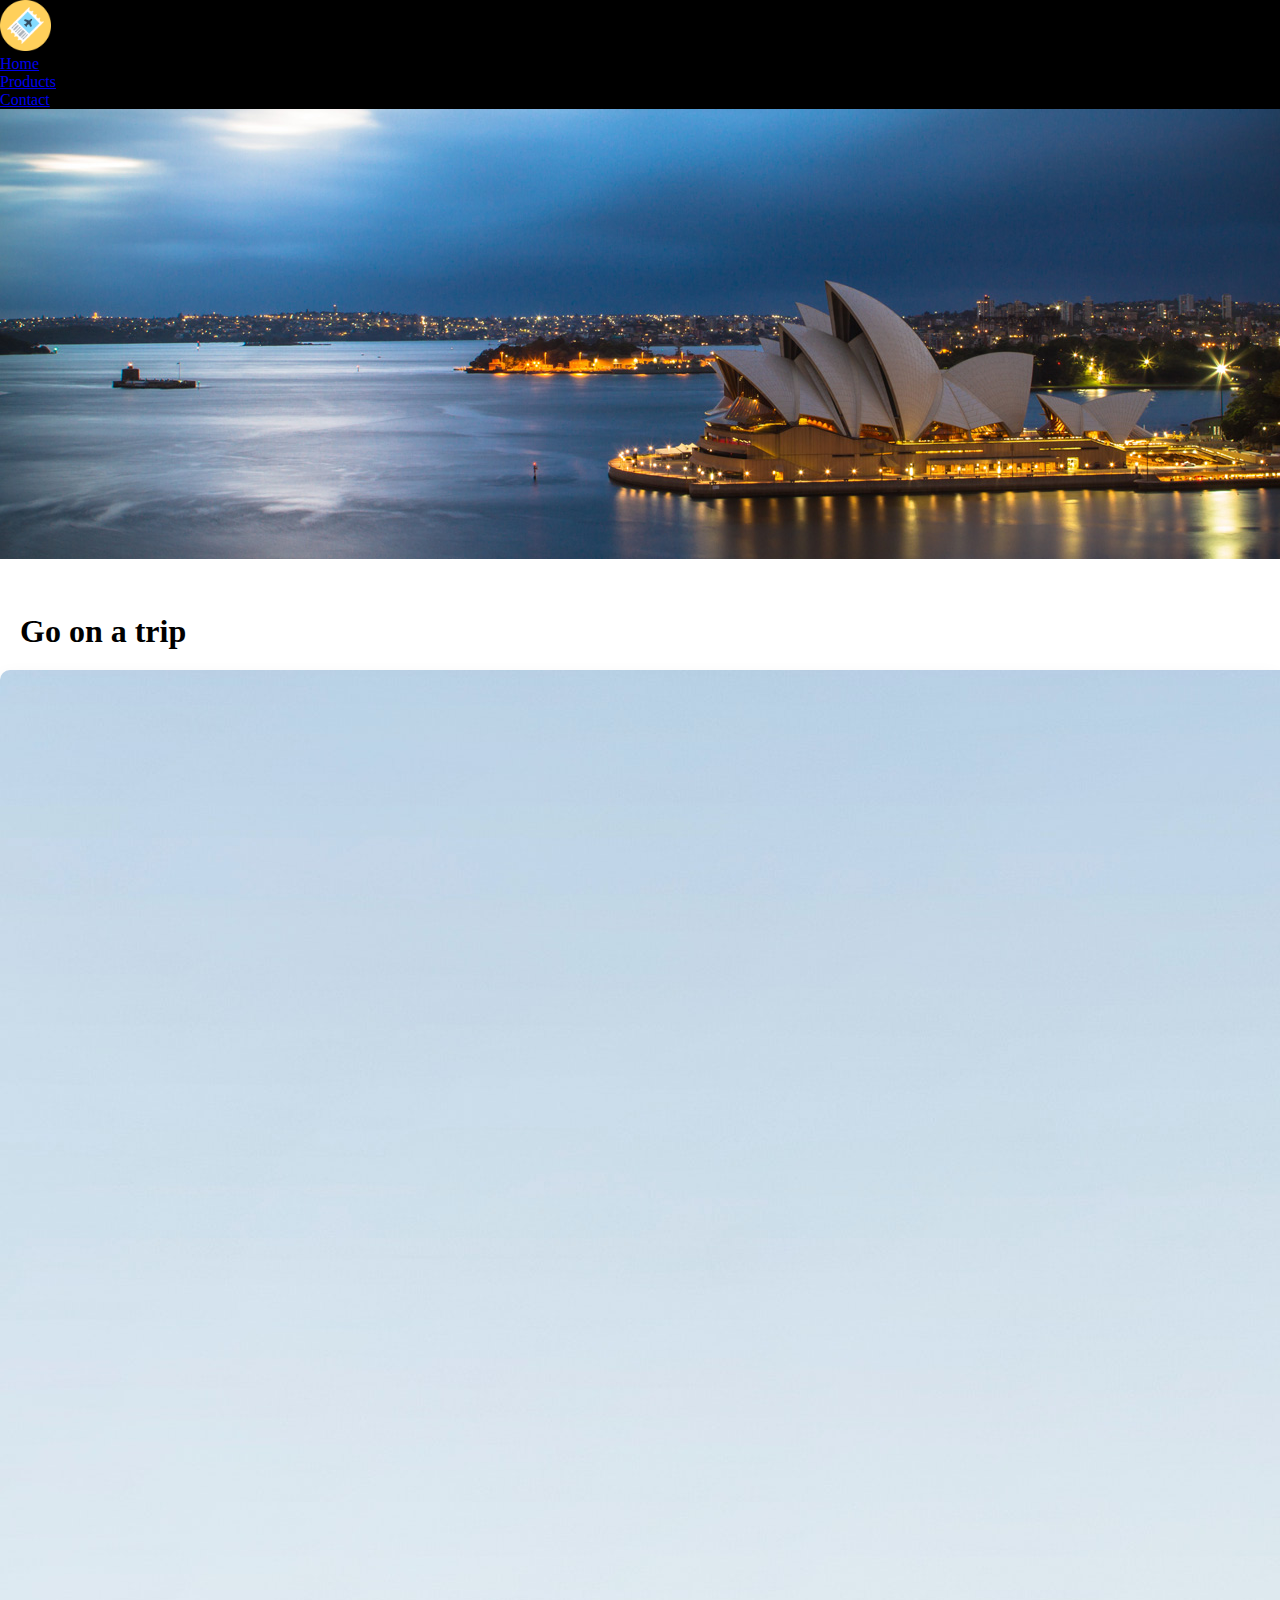
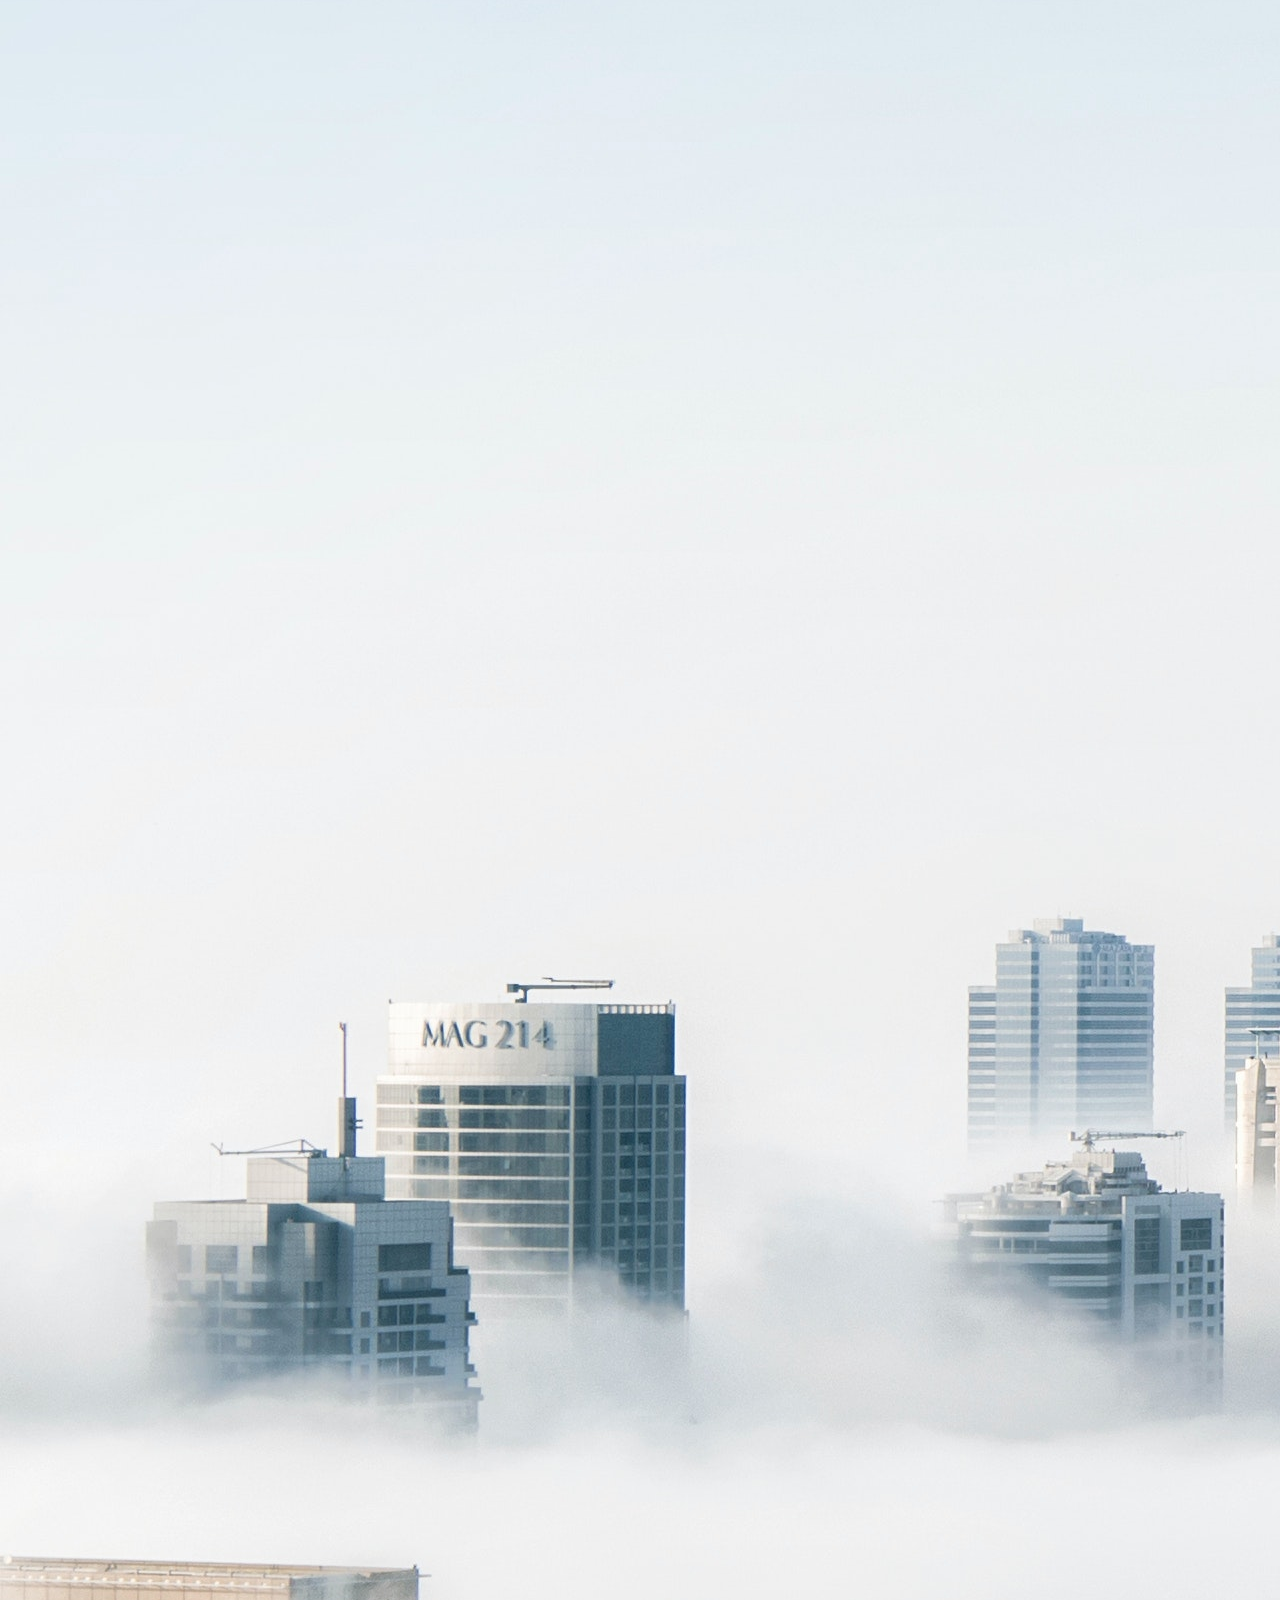
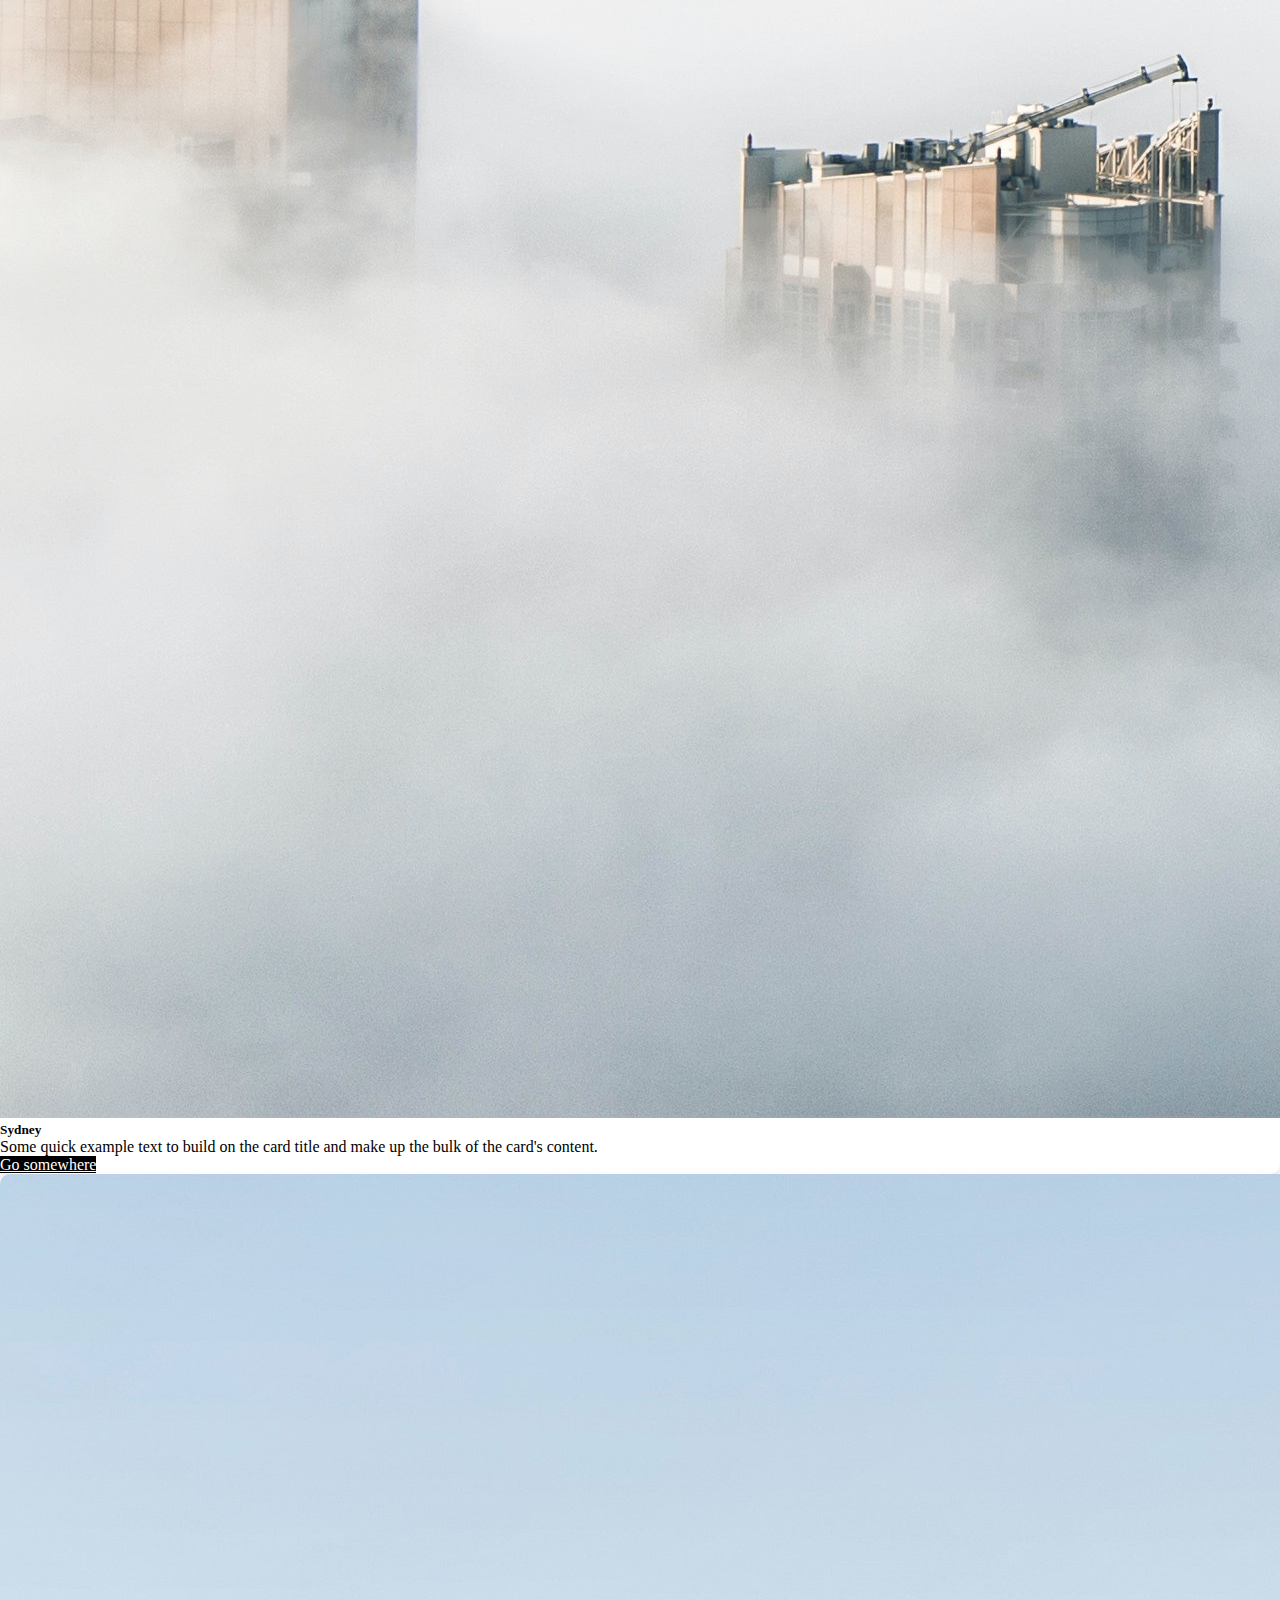
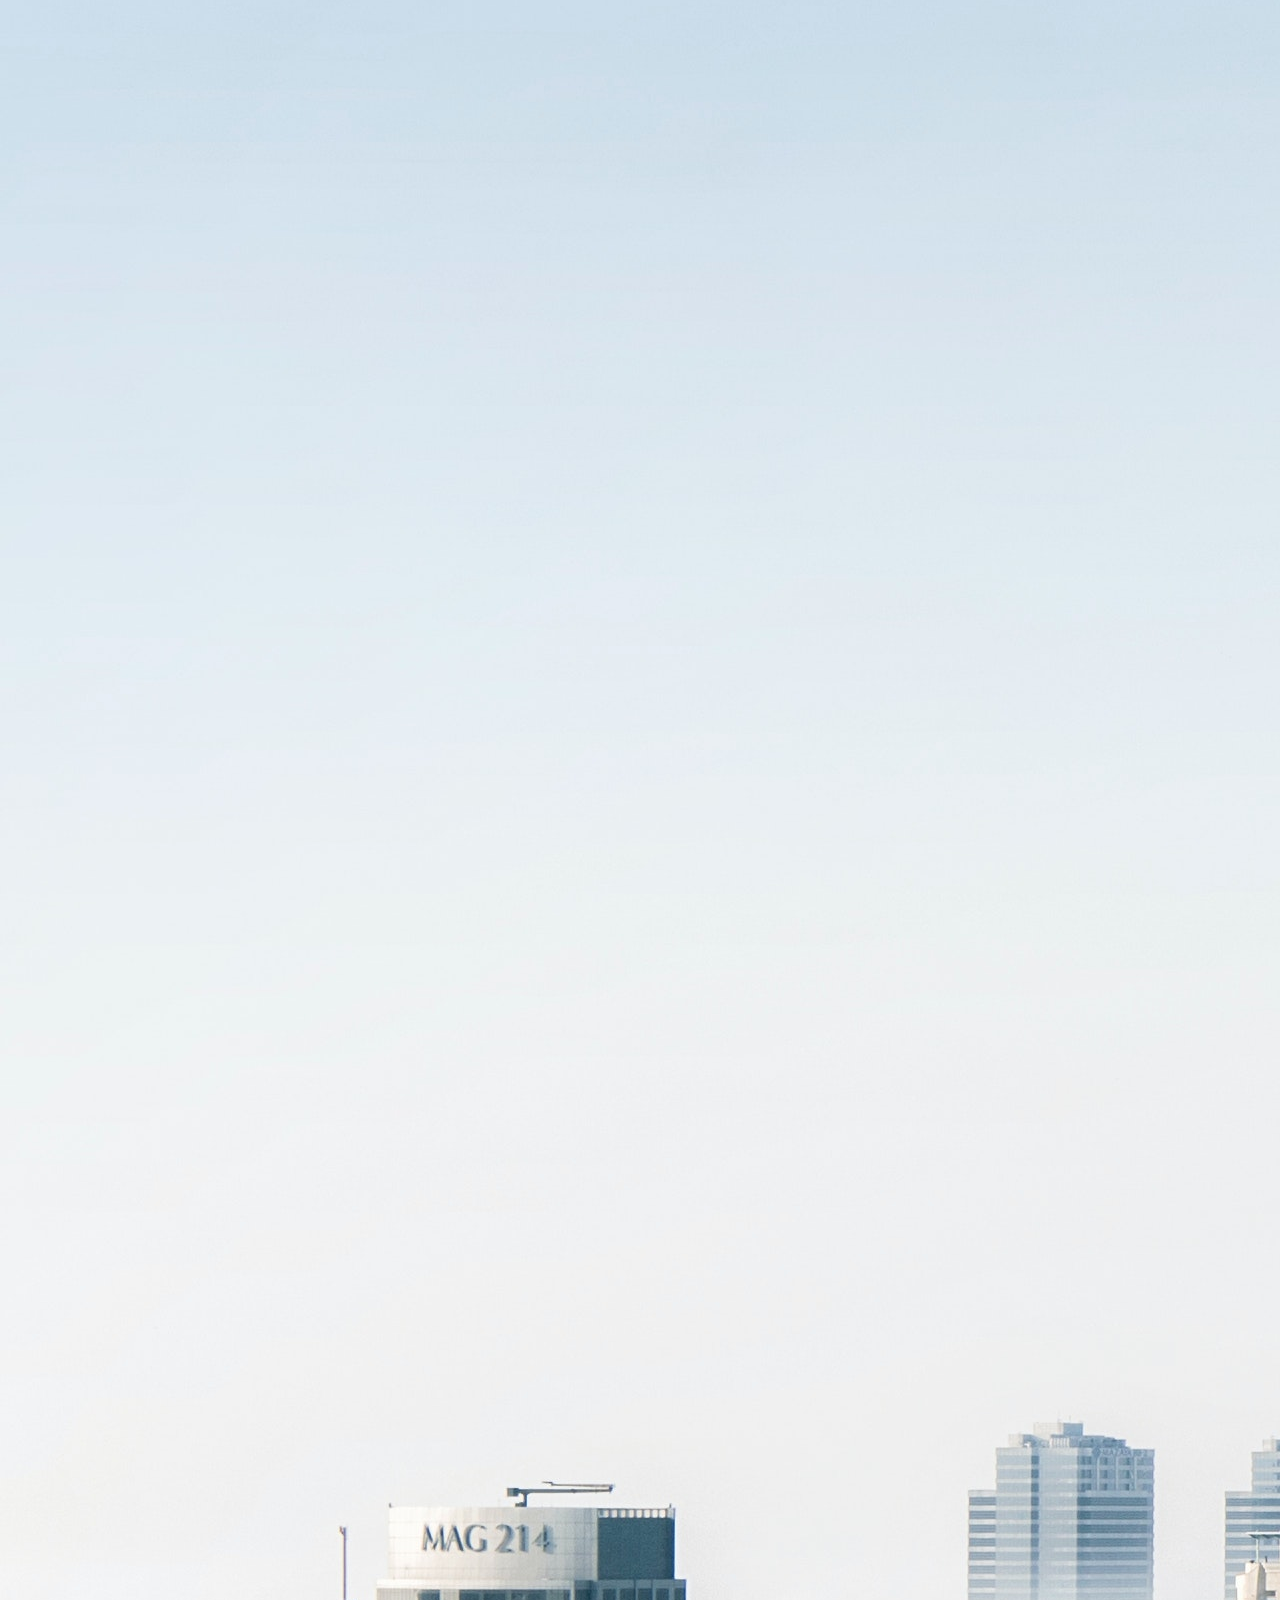
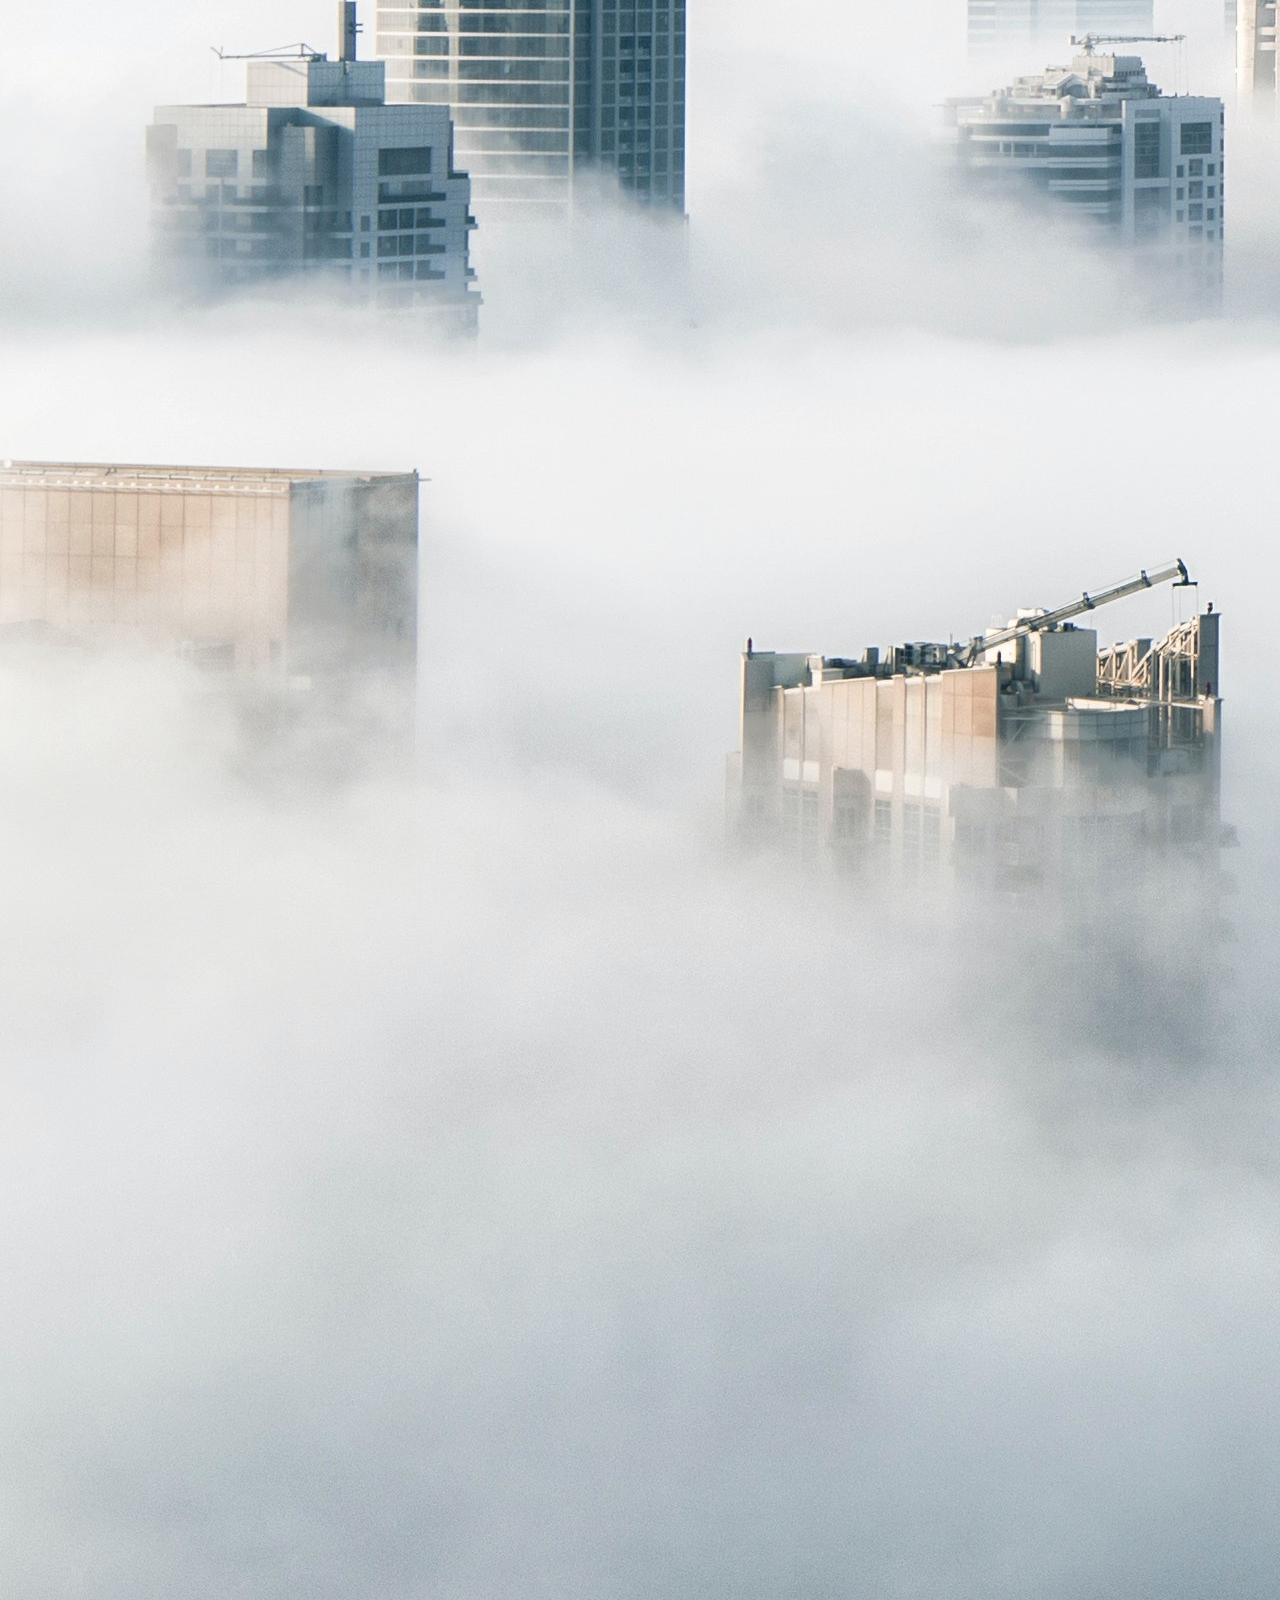
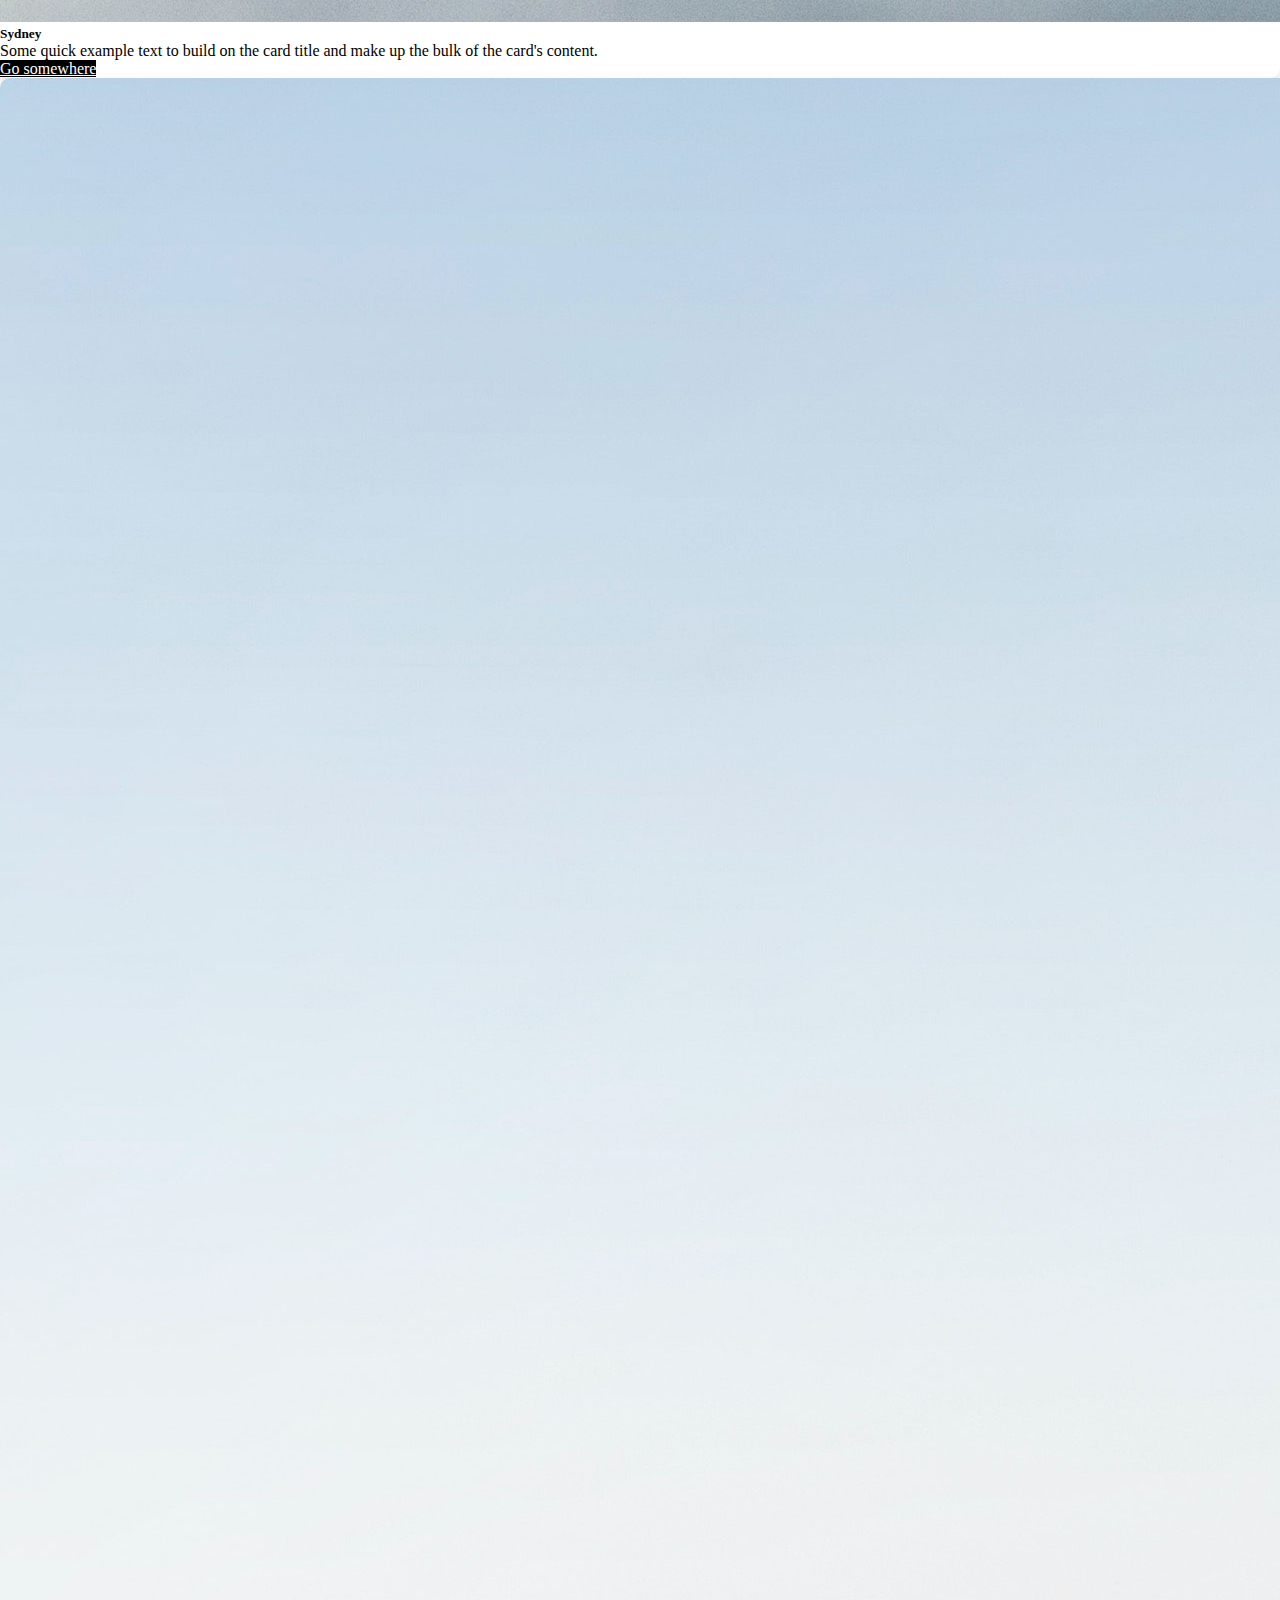
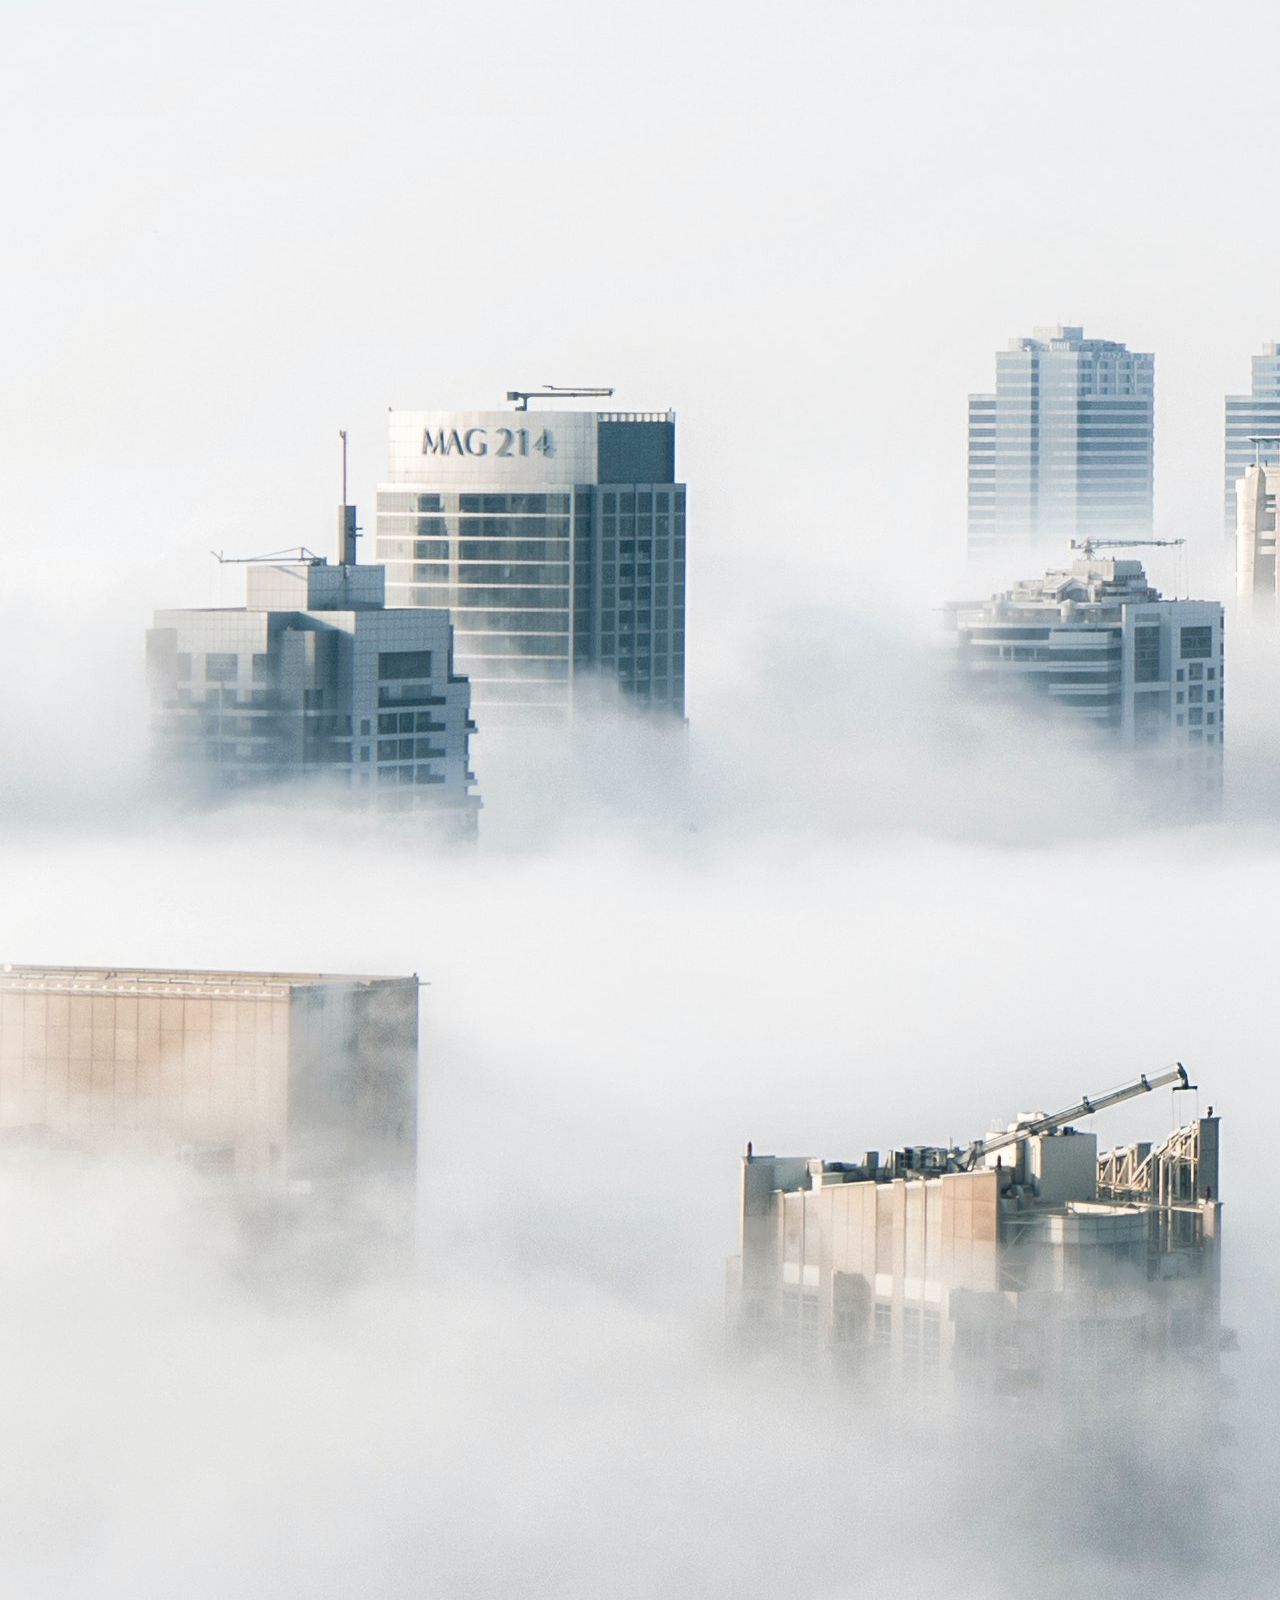
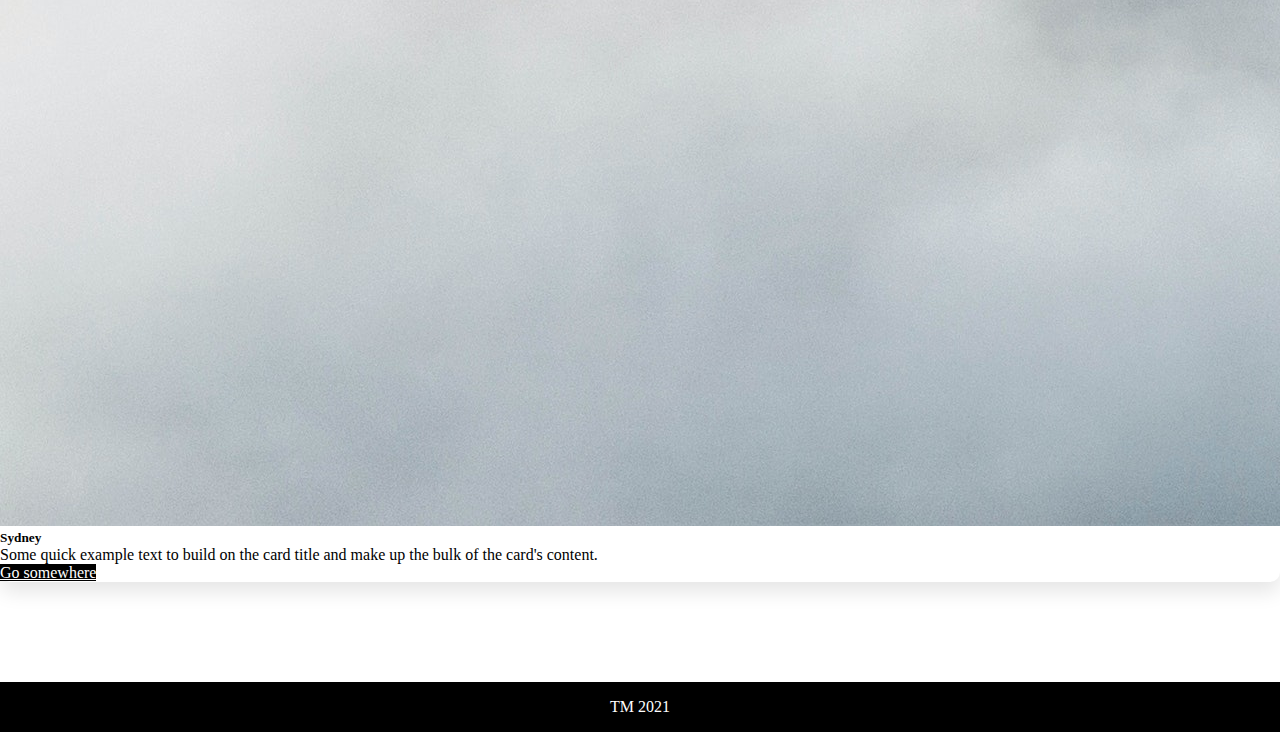
<file: index.html>
<!doctype html>
<html lang="en">

<head>
    <!-- Required meta tags -->
    <meta charset="utf-8">
    <meta name="viewport" content="width=device-width, initial-scale=1">
    <link rel="stylesheet" href="css/style.css">

    <!-- Bootstrap CSS -->
    <link href="https://cdn.jsdelivr.net/npm/bootstrap@5.1.0/dist/css/bootstrap.min.css" rel="stylesheet"
        integrity="sha384-KyZXEAg3QhqLMpG8r+8fhAXLRk2vvoC2f3B09zVXn8CA5QIVfZOJ3BCsw2P0p/We" crossorigin="anonymous">

    <title>Hello, world!</title>
</head>

<body>
    <header>
        <nav class="navbar navbar-expand-lg navbar-dark bg-dark">
            <div class="container-fluid">

                <div class="logo__container">
                    <img src="img/kisspng-free-travel-pass-event-tickets-scalable-vector-gra-ticket-free-travel-icons-5ba3578fc105d0.0.png"
                        alt="" class="logo">
                </div>

                <div class="collapse navbar-collapse" id="navbarSupportedContent">
                    <ul class="navbar-nav me-auto mb-2 mb-lg-0">
                        <li class="nav-item">
                            <a class="nav-link active" aria-current="page" href="#">Home</a>
                        </li>
                        <li class="nav-item">
                            <a class="nav-link active" href="#">Products</a>
                        </li>
                        <li class="nav-item">
                            <a class="nav-link active" href="#">Contact</a>
                        </li>
                    </ul>
                </div>

            </div>
        </nav>
    </header>

    <main>
        <div class="row">
            <div class="container-fluid">
                <div class="col-md-12">
                    <img src="img/sydney-opera-house.jpg" class="img-fluid" alt="...">
                </div>
            </div>
            <div class="container-md-12">
                <h1>Go on a trip</h1>
            </div>
            <div class="col-md-4">
                <div class="container">
                    <div class="card">
                        <img src="img/pexels-aleksandar-pasaric-325185.jpg" class="card-img-top" alt="...">
                        <div class="card-body">
                            <h5 class="card-title">Sydney</h5>
                            <p class="card-text">Some quick example text to build on the card title and make up the bulk
                                of the card's content.</p>
                            <a href="#" class="btn btn-primary">Go somewhere</a>
                        </div>
                    </div>
                </div>
            </div>
            <div class="col-md-4">
                <div class="container">
                    <div class="card">
                        <img src="img/pexels-aleksandar-pasaric-325185.jpg" class="card-img-top" alt="...">
                        <div class="card-body">
                            <h5 class="card-title">Sydney</h5>
                            <p class="card-text">Some quick example text to build on the card title and make up the bulk
                                of the card's content.</p>
                            <a href="#" class="btn btn-primary">Go somewhere</a>
                        </div>
                    </div>
                </div>
            </div>
            <div class="col-md-4">
                <div class="container">
                    <div class="card">
                        <img src="img/pexels-aleksandar-pasaric-325185.jpg" class="card-img-top" alt="...">
                        <div class="card-body">
                            <h5 class="card-title">Sydney</h5>
                            <p class="card-text">Some quick example text to build on the card title and make up the bulk
                                of the card's content.</p>
                            <a href="#" class="btn btn-primary">Go somewhere</a>
                        </div>
                    </div>
                </div>
            </div>
        </div>
    </main>

    <footer>
        <div class="footer__container">
            <p class="footer__text">TM 2021</p>
        </div>
    </footer>

    <!-- Optional JavaScript; choose one of the two! -->

    <!-- Option 1: Bootstrap Bundle with Popper -->
    <script src="https://cdn.jsdelivr.net/npm/bootstrap@5.1.0/dist/js/bootstrap.bundle.min.js"
        integrity="sha384-U1DAWAznBHeqEIlVSCgzq+c9gqGAJn5c/t99JyeKa9xxaYpSvHU5awsuZVVFIhvj"
        crossorigin="anonymous"></script>

    <!-- Option 2: Separate Popper and Bootstrap JS -->
    <!--
    <script src="https://cdn.jsdelivr.net/npm/@popperjs/core@2.9.3/dist/umd/popper.min.js" integrity="sha384-eMNCOe7tC1doHpGoWe/6oMVemdAVTMs2xqW4mwXrXsW0L84Iytr2wi5v2QjrP/xp" crossorigin="anonymous"></script>
    <script src="https://cdn.jsdelivr.net/npm/bootstrap@5.1.0/dist/js/bootstrap.min.js" integrity="sha384-cn7l7gDp0eyniUwwAZgrzD06kc/tftFf19TOAs2zVinnD/C7E91j9yyk5//jjpt/" crossorigin="anonymous"></script>
    -->
</body>

</html>
</file>
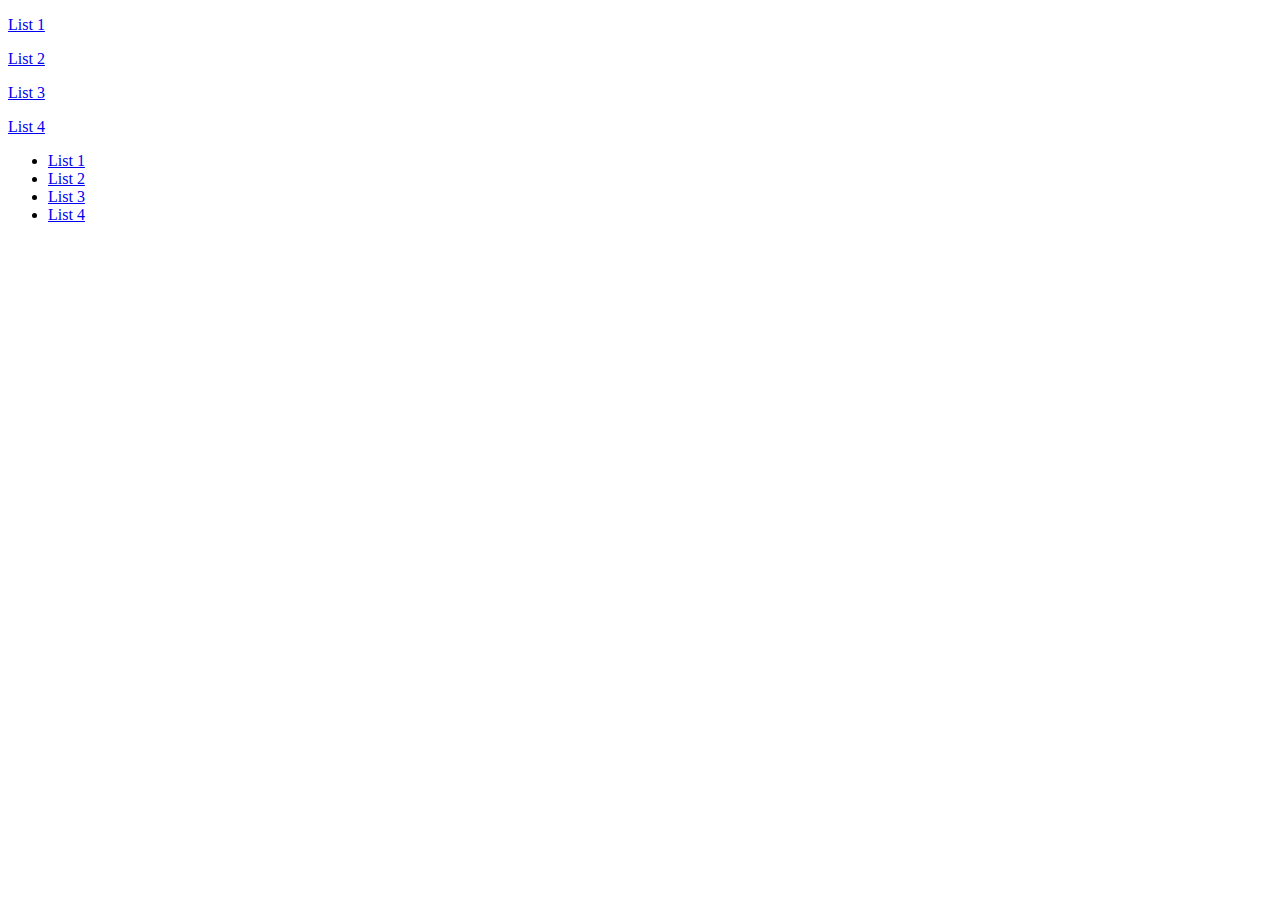
<file: test.html>
<!DOCTYPE html>
<html lang="en">

<head>
    <meta charset="UTF-8">
    <meta http-equiv="X-UA-Compatible" content="IE=edge">
    <meta name="viewport" content="width=device-width, initial-scale=1.0">
    <title>Document</title>
</head>

<body>
    <header></header>

    <main>
        <div>
            <p><a href="#">List 1</a></p>
            <p><a href="#">List 2</a></p>
            <p><a href="#">List 3</a></p>
            <p><a href="#">List 4</a></p>
        </div>

        <ul>
            <li><a href="#">List 1</a></li>
            <li><a href="#">List 2</a></li>
            <li><a href="#">List 3</a></li>
            <li><a href="#">List 4</a></li>
        </ul>
    </main>

    <footer></footer>
</body>

</html>
</file>
<file: css/style.css>
* {
  margin: 0px;
  padding: 0px;
}

.navbar {
  background-color: black;
}

.logo__container {
  width: 4%;
  margin: 0px 20px 0px 0px;
}

.logo {
  width: 100%;
}

h1 {
  padding: 50px 0px 20px 20px;
}

.card {
  -webkit-box-shadow: 0px 10px 20px 0px rgba(0, 0, 0, 0.1);
          box-shadow: 0px 10px 20px 0px rgba(0, 0, 0, 0.1);
  border: none !important;
  border-radius: 10px !important;
}

.card-img-top {
  border-radius: 10px 10px 0px 0px !important;
}

.card-title {
  font-weight: bold;
}

.btn {
  width: 100%;
  border: none !important;
  margin-top: 10px;
  background-color: black !important;
  color: white !important;
}

.footer__container {
  width: 100%;
  height: 50px;
  background-color: #000000;
  margin-top: 100px;
  display: -webkit-box;
  display: -ms-flexbox;
  display: flex;
  -webkit-box-align: center;
      -ms-flex-align: center;
          align-items: center;
  -webkit-box-pack: center;
      -ms-flex-pack: center;
          justify-content: center;
}

.footer__text {
  color: #ffffff;
  margin-bottom: 0px;
}
/*# sourceMappingURL=style.css.map */
</file>
